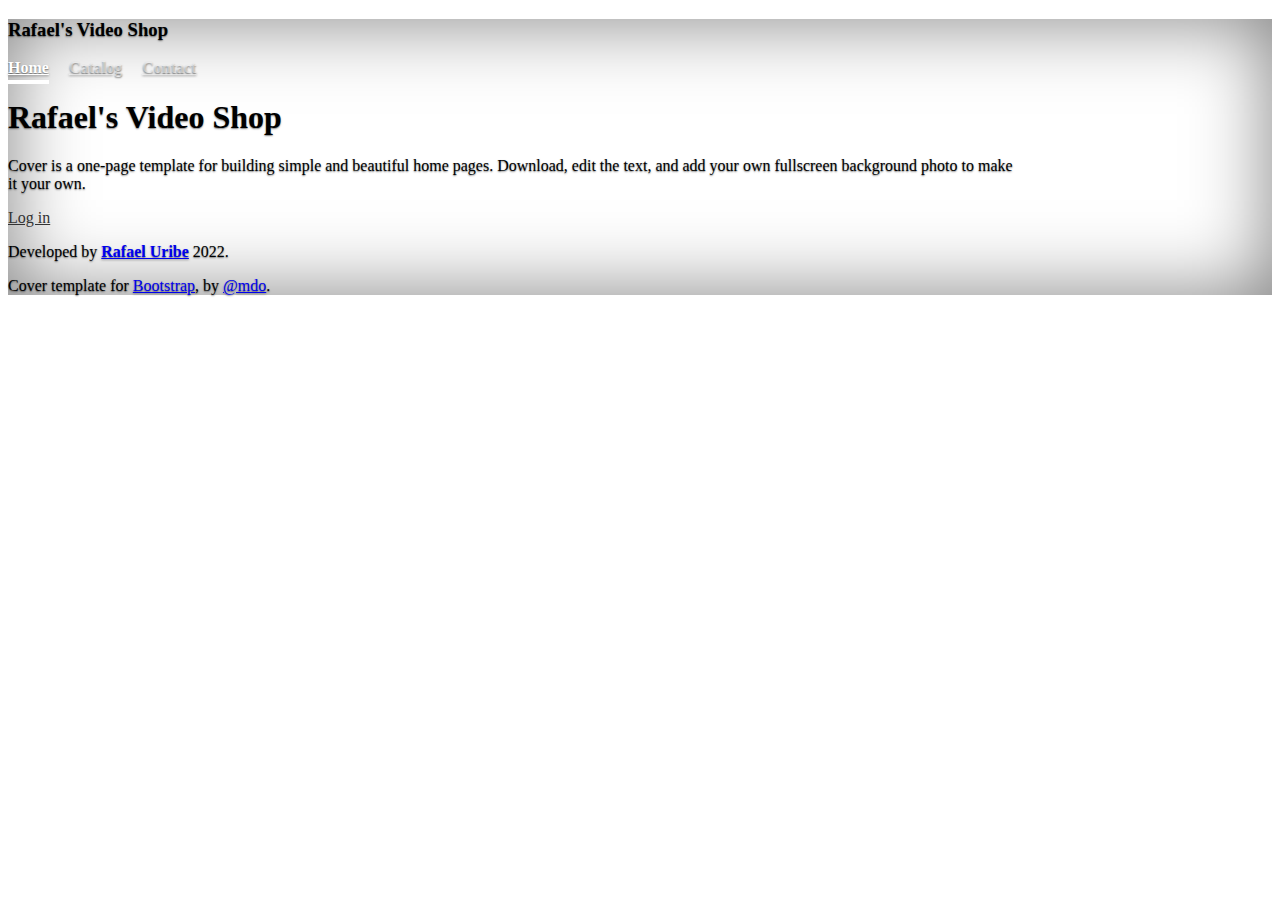
<file: src/main/resources/static/index.html>
<!DOCTYPE html>
<html lang="en">

<head>
    <meta charset="UTF-8">
    <meta http-equiv="X-UA-Compatible" content="IE=edge">
    <meta name="viewport" content="width=device-width, initial-scale=1.0">
    <title>Rafael's Video Shop</title>
    <!-- CSS only -->
    <link href="https://cdn.jsdelivr.net/npm/bootstrap@5.2.1/dist/css/bootstrap.min.css" rel="stylesheet"
        integrity="sha384-iYQeCzEYFbKjA/T2uDLTpkwGzCiq6soy8tYaI1GyVh/UjpbCx/TYkiZhlZB6+fzT" crossorigin="anonymous">
    <link rel="stylesheet" href="css/index.css">
    <link rel="stylesheet" href="css/template.css">


</head>

<body class="d-flex h-100 text-center text-bg-dark">
    <div class="cover-container d-flex w-100 h-100 p-3 mx-auto flex-column">
        <header class="mb-auto">
            <div>
                <h3 class="float-md-start mb-0">Rafael's Video Shop</h3>
                <nav class="nav nav-masthead justify-content-center float-md-end">
                    <a class="nav-link fw-bold py-1 px-0 active" aria-current="page" href="#">Home</a>
                    <a class="nav-link fw-bold py-1 px-0" href="catalog.html">Catalog</a>
                    <a class="nav-link fw-bold py-1 px-0" href="#">Contact</a>

                </nav>
            </div>
        </header>

        <main class="px-3">
            <h1>Rafael's Video Shop</h1>
            <p class="lead">Cover is a one-page template for building simple and beautiful home pages. Download, edit
                the text, and add your own fullscreen background photo to make it your own.</p>
            <p class="lead">
                <a href="#" class="btn btn-lg btn-secondary fw-bold border-white bg-white">Log in</a>
            </p>
        </main>

        <footer class="mt-auto text-white-50">
            <p>
                Developed by <a href="mailto:rafaur99@gmail.com"><b>Rafael Uribe</b></a> 2022.
            </p> <!-- mailto: sirve para abrir una aplicaicon directa hacia correos-->
            <p>Cover template for <a href="https://getbootstrap.com/" class="text-white">Bootstrap</a>, by <a
                    href="https://twitter.com/mdo" class="text-white">@mdo</a>.</p>
        </footer>
    </div>


    <!-- JavaScript Bundle with Popper -->
    <script src="https://cdn.jsdelivr.net/npm/bootstrap@5.2.1/dist/js/bootstrap.bundle.min.js"
        integrity="sha384-u1OknCvxWvY5kfmNBILK2hRnQC3Pr17a+RTT6rIHI7NnikvbZlHgTPOOmMi466C8"
        crossorigin="anonymous"></script>
</body>

</html>
</file>
<file: src/main/resources/static/css/index.css>
/*
 * Globals
 */


/* Custom default button */
.btn-secondary,
.btn-secondary:hover,
.btn-secondary:focus {
    color: #333;
    text-shadow: none;
    /* Prevent inheritance from `body` */
}


/*
 * Base structure
 */

body {
    text-shadow: 0 .05rem .1rem rgba(0, 0, 0, .5);
    box-shadow: inset 0 0 5rem rgba(0, 0, 0, .5);
}

.cover-container {
    max-width: 42em;
}


/*
 * Header
 */

.nav-masthead .nav-link {
    color: rgba(255, 255, 255, .5);
    border-bottom: .25rem solid transparent;
}

.nav-masthead .nav-link:hover,
.nav-masthead .nav-link:focus {
    border-bottom-color: rgba(255, 255, 255, .25);
}

.nav-masthead .nav-link+.nav-link {
    margin-left: 1rem;
}

.nav-masthead .active {
    color: #fff;
    border-bottom-color: #fff;
}
</file>
<file: src/main/resources/static/css/template.css>
.cover-container {
    max-width: 80%;
}

.logo {
    width: 32px;
    height: 32px;
}


/*
 * Header
 */

.nav-masthead .nav-link {
    padding: .25rem 0;
    font-weight: 700;
    color: rgba(255, 255, 255, .5);
    background-color: transparent;
    border-bottom: .25rem solid transparent;
}

.nav-masthead .nav-link:hover,
.nav-masthead .nav-link:focus {
    border-bottom-color: rgba(255, 255, 255, .25);
}

.nav-masthead .nav-link+.nav-link {
    margin-left: 1rem;
}

.nav-masthead .active {
    color: #fff;
    border-bottom-color: #fff;
}
</file>
